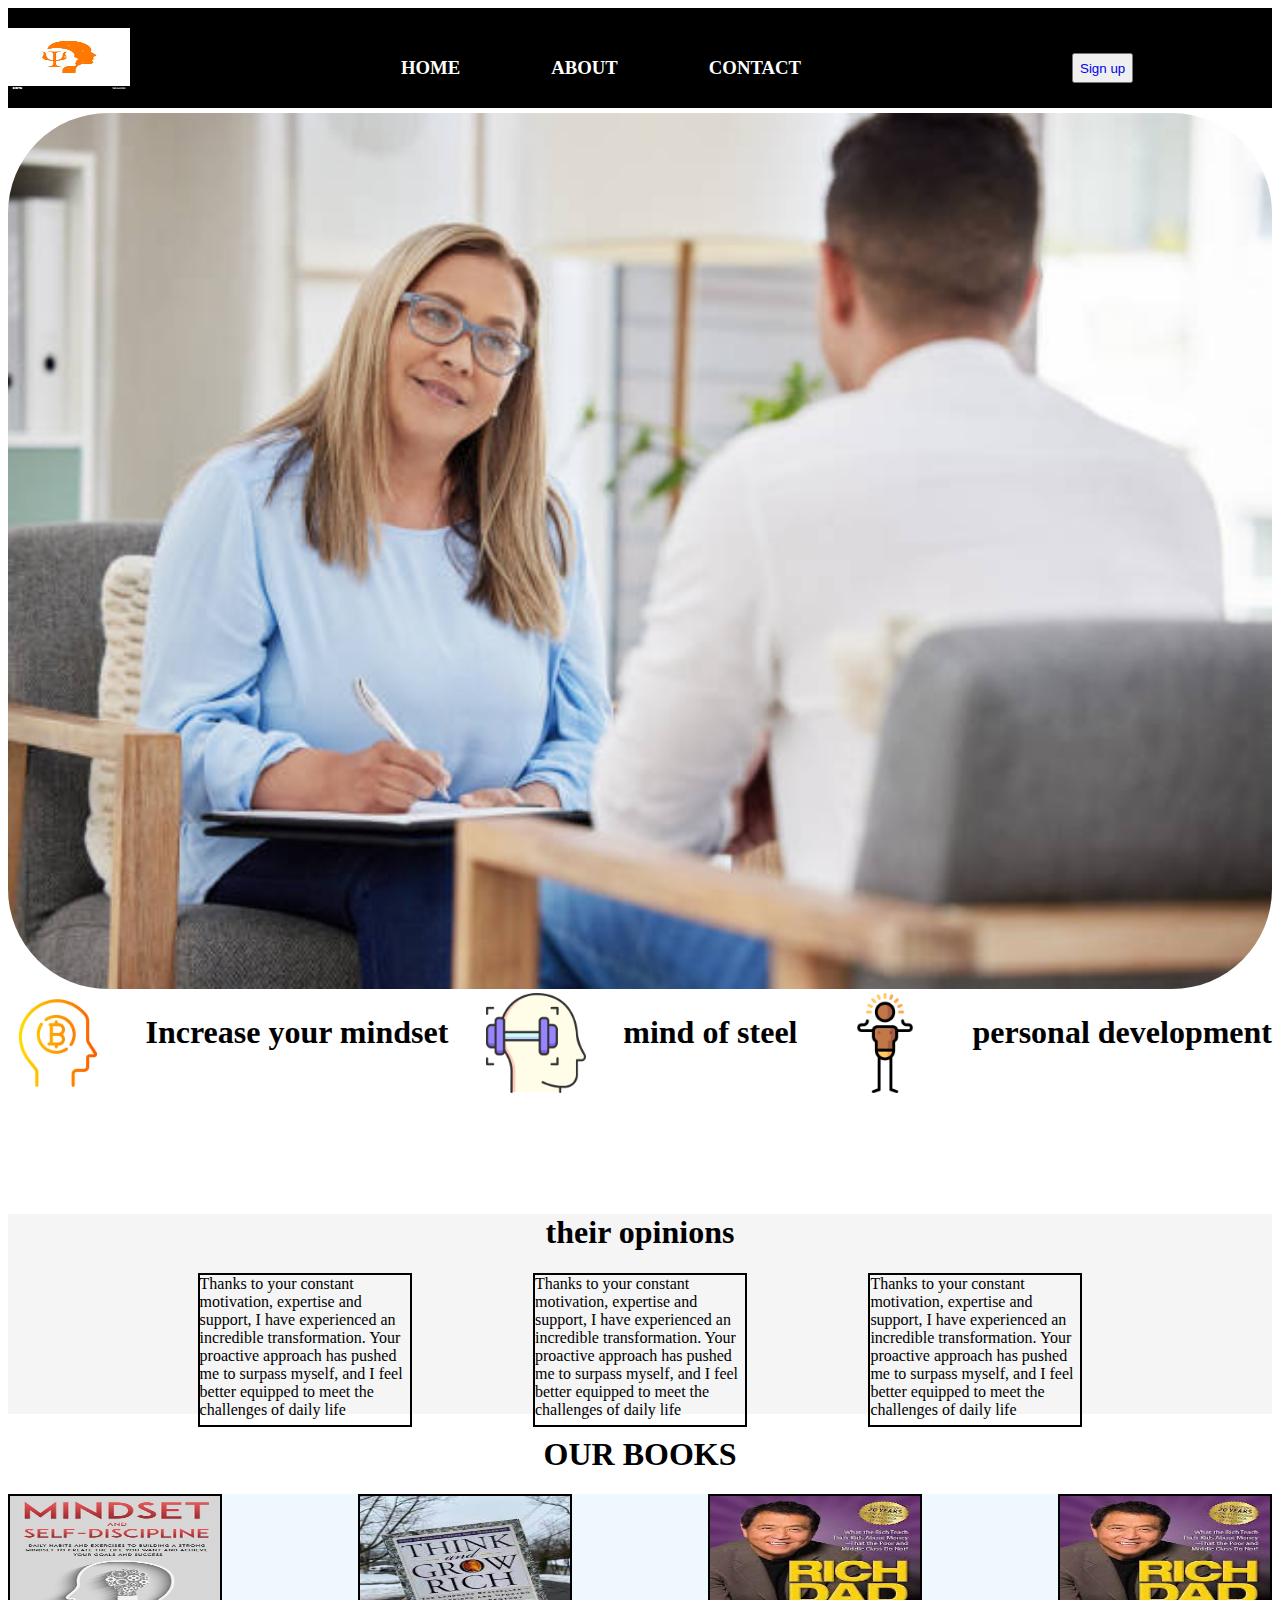
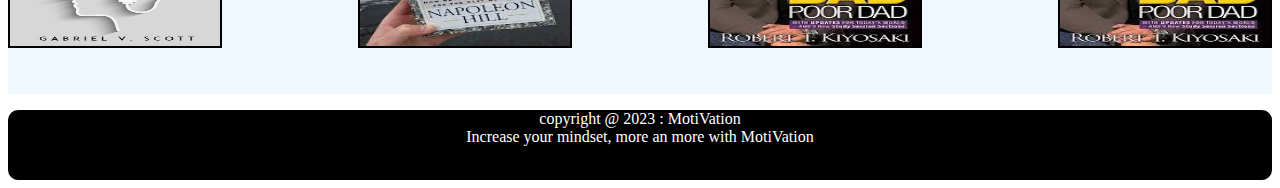
<file: index.html>
<!DOCTYPE html>
<html lang="en">
<head>
    <meta charset="UTF-8">
    <meta name="viewport" content="width=device-width, initial-scale=1.0">
    <title>HOME</title>
    <link rel="stylesheet" href="style.css">
</head>
<body>
    <section class="header">
        <div class="navbar">
            <div class="logo"><img src="./images/téléchargement.png" width="122px" height="62px"></div>
                <div class="bar">
                    <div class="un"><a href="#" style="color:white; text-decoration: none;" > <h3>HOME </h3></a></div>
                    <div class="deux"><a href=" " style="color: white; text-decoration: none;"  ><h3>ABOUT </h3></a></div>
                    <div class="trois"><a href="" style="color: white; text-decoration: none;" > <h3>CONTACT </h3></a></div>
           
                </div>
                <div class="login_sign">
                    <button class="sign up"><a href="#" style="text-decoration: none;" >Sign up</a></button>
                  
                </div>
            
        </div>
    </section>
    
    <section class="milieu">
        <img src="./images/psychlogue.jpg" width="100%"  style="margin-top: 5px; border-radius: 100px;">
    </section>
    <Section class="ABOUT">
        <img src="./images/mentalite.png" width="100px" height="100px">
        <H1>Increase your mindset </H1>
        <img src="./images/etre-fort.png" width="100px" height="100px">
        <H1>mind of steel </H1>
        <img src="./images/nomade-numerique.png" width="100px" height="100px">
        <H1>personal development </H1>

    </Section>
    <section class="opinion">
        <div class="title"><h1>their opinions</h1></div>
       <div class="resultat">
        <div class="opinion1">Thanks to your constant motivation, expertise and support, I have experienced an incredible transformation. Your proactive approach has pushed me to surpass myself, and I feel better equipped to meet the challenges of daily life</div>
        <div class="opinion2">Thanks to your constant motivation, expertise and support, I have experienced an incredible transformation. Your proactive approach has pushed me to surpass myself, and I feel better equipped to meet the challenges of daily life</div>
        <div class="opinion3">Thanks to your constant motivation, expertise and support, I have experienced an incredible transformation. Your proactive approach has pushed me to surpass myself, and I feel better equipped to meet the challenges of daily life </div>
       </div>
    </section>
    <div class="title"><h1>OUR BOOKS</h1></div>
    <section class="opinion12">
        <div class="resultat123">
         <div class="opinion1"><img src="./images/9798670170734.jpg" width="210px" height="150px"></div>
         <div class="opinion2"><img src="./images/téléchargement.jpeg" width="210px" height="150px"></div>
         <div class="opinion3"><img src="./images/téléchargement (1).jpeg" width="210px" height="150px"></div>
         <div class="opinion3"><img src="./images/téléchargement (1).jpeg" width="210px" height="150px"></div>
        </div>
     </section>
     <section class="footer">
        <p style="color: white; text-align: center;" >copyright @ 2023 : MotiVation <br>
        Increase your mindset, more an more with MotiVation
        </p> 
     </section>
    
</body>
</html>
</file>
<file: style.css>
@media (min-width:500px) {
    section header{
        width: 100%;
        height: 232px;
        border: 2px solid black;
    }
    .navbar{
        width: 100%;
        height: 100px;
        display: flex;
        flex-direction: row;
        justify-content: space-between;
        margin: 0 auto;
        background-color: black;
    }
    .logo{
        margin-top: 20px;
        width: 122px;
        height: 62px;
    }
    .bar{
        margin-top: 30px;
        width: 400px;
        height: 50px;
        color: white;
        display: flex;
        flex-direction: row;
        justify-content: space-between;
    }
    .login_sign{
        margin-top: 45px;
        width: 200px;
        height: 30px;
        display: flex;
        flex-direction: row;
        justify-content: space-between;
    }
    .sign up{
        width: 100px;
        height:40px ;
    }
   
    .ABOUT{
        width: 100%;
        height: 200px;
        display: flex;
        flex-direction: row;
        justify-content: space-between;
    }
    .opinion{
        width: 100%;
        /* background-color: aqua; */
        height: 200px;
        background-color: whitesmoke;
    }
    .opinion12{
        width: 100%;
        /* background-color: aqua; */
        height: 200px;
        background-color: aliceblue;

    }
    .resultat{
        width: 70%;
        height: 200px;
        /* background-color: bisque; */
        margin: auto;
        display: flex;
        flex-direction: row;
        justify-content: space-between;
    }
    .resultat123{
        width: 100%;
        height: 200px;
        /* background-color: bisque; */
        margin: auto;
        display: flex;
        flex-direction: row;
        justify-content: space-between;
    }
    .opinion1{
        width: 210px;
        height: 150px;
        border: 2px solid black;
    }
    .opinion2{
        width: 210px;
        height: 150px;
        border: 2px solid black;
    }
    .opinion3{
        width: 210px;
        height: 150px;
        border: 2px solid black;
    }
    .title{
        text-align: center;
    }
    .footer{
        width: 100%;
        height: 70px;
        background-color: black;
        border-radius: 10px;
    }
}
/* ####################################################################################### */
/* ####################################################################################### */
/* ####################################################################################### */
/* ####################################################################################### */
@media (min-width:10px) and (max-width:500px){
    
    section.header{
        display: flex;
        flex-direction: column;
        width: 100%;
        grid-template-columns: 100%;
        /* border: 2px solid black; */
        justify-content: center;
        flex-wrap: wrap;
        height: 400px;
    }
    .navbar{
        width: 100%;
        height: 100px;
        display: flex;
        flex-direction: column;
        margin-right: 100px;
        
    }

    .logo{
        margin-top:-140px;
        width: 45px;
        height: 40px;

    }
    .bar{
        /* margin-top: 30px;
        width: 400px;
        height: 50px; */
        margin-top: 10px;
        color: white;
        display: flex;
        flex-direction: column;
        justify-content: center;
        margin-left: 10px;
    }
    
    
    .login_sign{
        margin-top: -280px;
        width: 200px;
        height: 30px;
        display: flex;
        flex-direction: row;
        justify-content: space-between;
        margin-left: 130px;
       
    }
    
    .sign up{
        width:110px ;
        height:50px ;
        border-radius: 30px;
        border: 2px solid black;
        text-align: center;
        background-color: white;
    
    }
  
  

   
}
</file>
